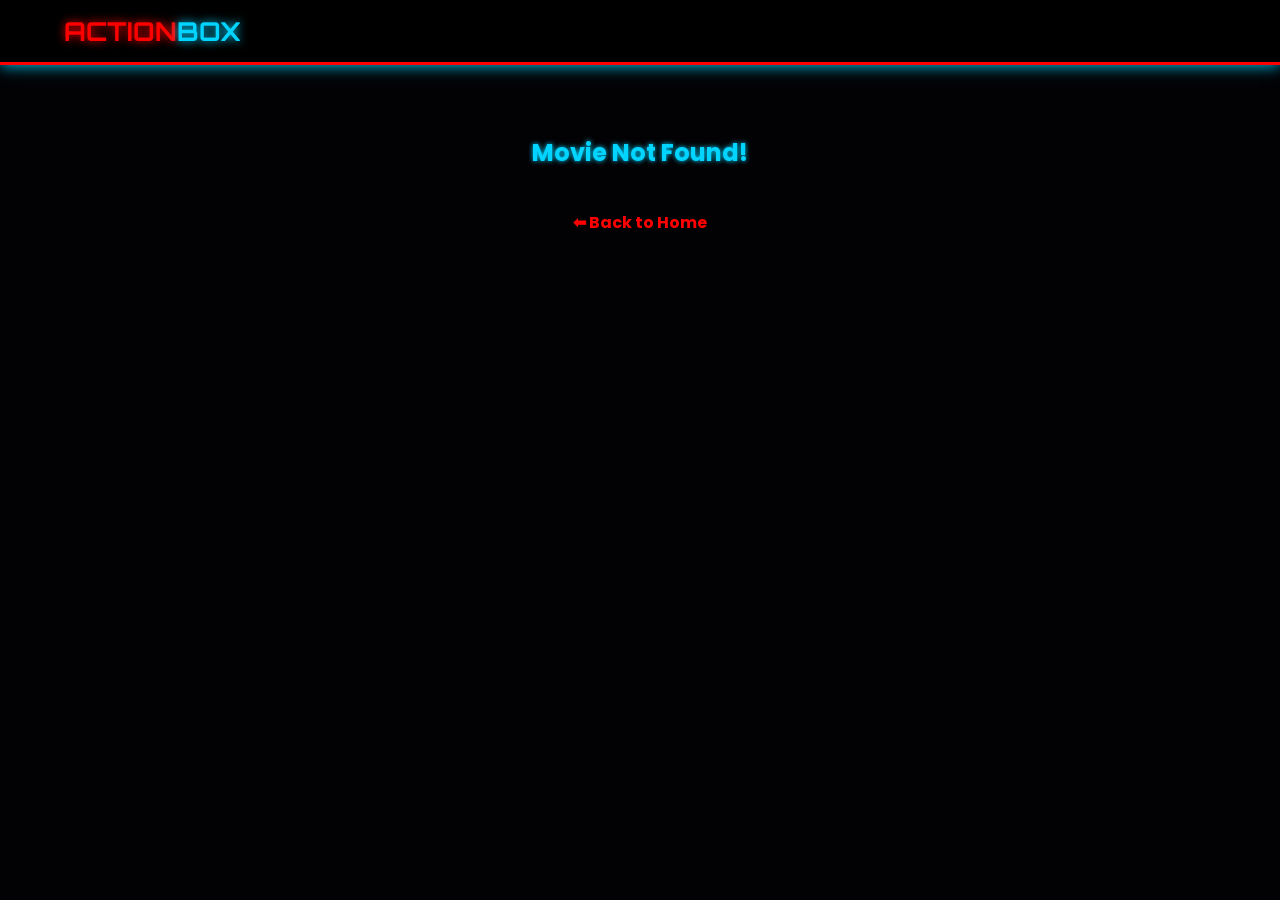
<file: details.html>
<!DOCTYPE html>
<html lang="en">
<head>
    <meta charset="UTF-8">
    <title>ActionBox | Player</title>
    <link rel="stylesheet" href="style.css">
    <style>
        .player-container {
            display: flex;
            flex-direction: column;
            align-items: center;
            padding: 50px 5%;
        }
        iframe {
            width: 80%;
            height: 500px;
            border: 2px solid #00d4ff;
            box-shadow: 0 0 20px #ff0000;
            border-radius: 10px;
        }
        .back-btn {
            margin-top: 20px;
            color: #ff0000;
            text-decoration: none;
            font-weight: bold;
        }
    </style>
</head>
<body>

<nav>
    <div class="logo">ACTION<span>BOX</span></div>
</nav>

<div class="player-container">
    <h2 id="movie-title" style="color: #00d4ff; text-shadow: 0 0 5px #00d4ff;">Loading Movie...</h2>
    
    <div id="player-wrapper" style="width: 100%; display: flex; justify-content: center;">
        </div>

    <a href="index.html" class="back-btn">⬅ Back to Home</a>
</div>

<script>
    // كود بسيط عشان يعرف إنت دوست على أنهي فيلم ويجيبه
    const urlParams = new URLSearchParams(window.location.search);
    const movie = urlParams.get('movie');
    const playerWrapper = document.getElementById('player-wrapper');
    const title = document.getElementById('movie-title');

    // مكتبة لينكات الأفلام (سيرفرات ديمو للمشاهدة)
    const movies = {
        'dune': { title: 'Dune: Part Two', id: '1011985' }, // TMDB ID
        'darkknight': { title: 'The Dark Knight', id: '155' },
        'interstellar': { title: 'Interstellar', id: '157336' }
    };

    if(movies[movie]) {
        title.innerText = "Watching: " + movies[movie].title;
        // سيرفر خارجي بيعرض الفيلم بمجرد ما تديله الـ ID بتاعه
        playerWrapper.innerHTML = `<iframe src="https://vidsrc.me/embed/movie?tmdb=${movies[movie].id}" allowfullscreen></iframe>`;
    } else {
        title.innerText = "Movie Not Found!";
    }
</script>

</body>
</html>
</file>
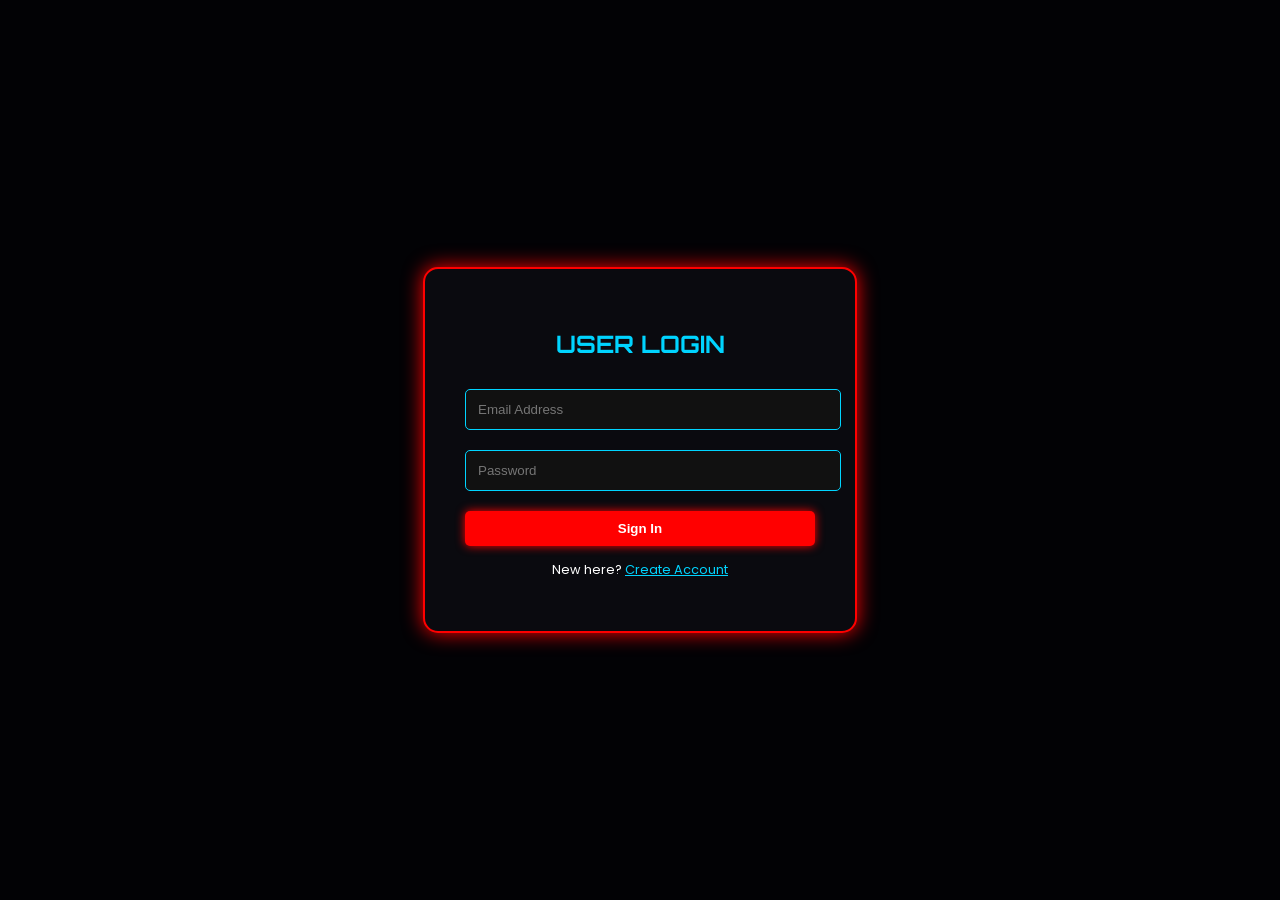
<file: login.html>
<!DOCTYPE html>
<html lang="en">
<head>
    <link rel="stylesheet" href="style.css">
    <title>ActionBox | Login</title>
</head>
<body style="display: flex; align-items: center; justify-content: center; height: 100vh;">
    <div style="background: #0a0a0f; padding: 40px; border-radius: 15px; border: 2px solid #ff0000; box-shadow: 0 0 20px #ff0000; width: 350px; text-align: center;">
        <h2 style="color: #00d4ff; font-family: 'Orbitron';">USER LOGIN</h2>
        
        <form>
            <input type="email" placeholder="Email Address" required style="width: 100%; padding: 12px; margin: 10px 0; background: #111; border: 1px solid #00d4ff; color: white; border-radius: 5px;">
            <input type="password" placeholder="Password" required style="width: 100%; padding: 12px; margin: 10px 0; background: #111; border: 1px solid #00d4ff; color: white; border-radius: 5px;">
            
            <button type="submit" class="btn-watch" style="width: 100%; border: none; cursor: pointer;">
                Sign In
            </button>
        </form>

        <p style="margin-top: 15px; font-size: 0.8rem;">
            New here? <a href="register.html" style="color: #00d4ff;">Create Account</a>
        </p>
    </div>

    <!-- ربط ملف الجافاسكريبت -->
    <script src="script.js"></script>

</body>
</html>
</file>
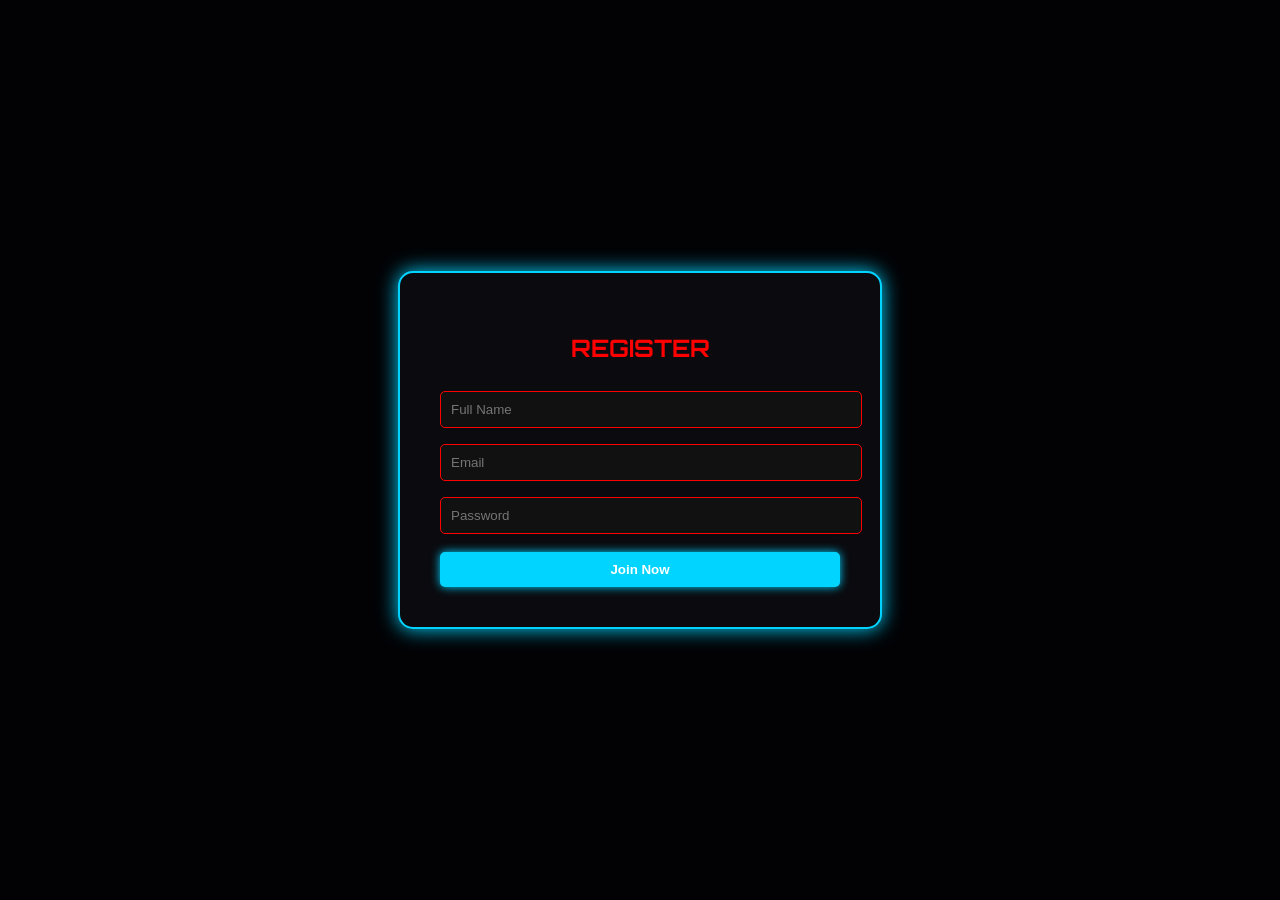
<file: register.html>
<!DOCTYPE html>
<html lang="en">
<head>
    <link rel="stylesheet" href="style.css">
    <title>ActionBox | Register</title>
</head>
<body style="display: flex; align-items: center; justify-content: center; height: 100vh;">
    <div style="background: #0a0a0f; padding: 40px; border-radius: 15px; border: 2px solid #00d4ff; box-shadow: 0 0 20px #00d4ff; width: 400px; text-align: center;">
        <h2 style="color: #ff0000; font-family: 'Orbitron';">REGISTER</h2>
        <form>
            <input type="text" placeholder="Full Name" required style="width: 100%; padding: 10px; margin: 8px 0; background: #111; border: 1px solid #ff0000; color: white; border-radius: 5px;">
            <input type="email" placeholder="Email" required style="width: 100%; padding: 10px; margin: 8px 0; background: #111; border: 1px solid #ff0000; color: white; border-radius: 5px;">
            <input type="password" placeholder="Password" required style="width: 100%; padding: 10px; margin: 8px 0; background: #111; border: 1px solid #ff0000; color: white; border-radius: 5px;">
            <button type="submit" class="btn-watch" style="width: 100%; border: none; cursor: pointer; background: #00d4ff; box-shadow: 0 0 10px #00d4ff;">Join Now</button>
        </form>
    </div>
</body>
</html>
</file>
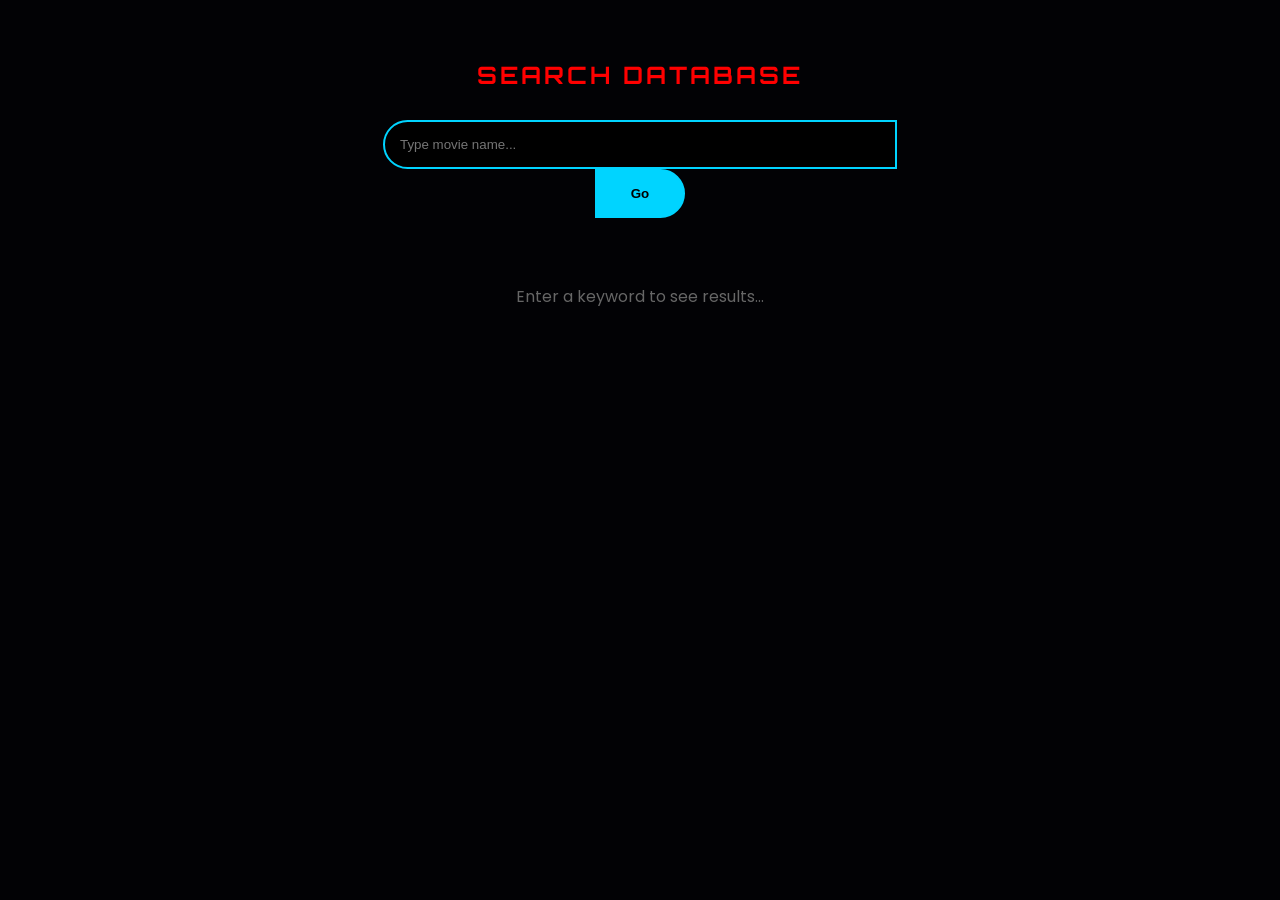
<file: search.html>
<!DOCTYPE html>
<html lang="en">
<head>
    <link rel="stylesheet" href="style.css">
    <title>Search Movies</title>
</head>
<body>
    <div class="container" style="text-align: center;">
        <h2 style="color: #ff0000; font-family: 'Orbitron'; letter-spacing: 3px;">SEARCH DATABASE</h2>
        <div style="max-width: 600px; margin: 30px auto;">
            <input type="text" placeholder="Type movie name..." style="width: 80%; padding: 15px; border-radius: 30px 0 0 30px; border: 2px solid #00d4ff; background: #000; color: white; outline: none;">
            <button style="width: 15%; padding: 15px; border-radius: 0 30px 30px 0; border: 2px solid #00d4ff; background: #00d4ff; color: black; font-weight: bold; cursor: pointer;">Go</button>
        </div>
        <div class="movie-grid" style="margin-top: 50px;">
            <p style="color: #666;">Enter a keyword to see results...</p>
        </div>
    </div>
</body>
</html>
</file>
<file: style.css>
/* Modern Red & Blue Theme */
@import url('https://fonts.googleapis.com/css2?family=Orbitron:wght@500;700&family=Poppins:wght@300;600&display=swap');

body {
    background-color: #020205 !important; /* أسود عميق جداً */
    color: white;
    font-family: 'Poppins', sans-serif;
    margin: 0;
    padding: 0;
}

/* Navbar */
nav {
    display: flex;
    justify-content: space-between;
    align-items: center;
    padding: 15px 5%;
    background: rgba(0, 0, 0, 0.9);
    border-bottom: 3px solid #ff0000; /* خط أحمر نيون تحت النافبار */
    box-shadow: 0 0 15px #00d4ff; /* توهج أزرق */
}

.logo {
    font-family: 'Orbitron', sans-serif;
    font-size: 26px;
    font-weight: bold;
    color: #ff0000; /* اللوجو أحمر */
    text-shadow: 0 0 10px #ff0000;
}

.logo span {
    color: #00d4ff; /* جزء من اللوجو أزرق */
    text-shadow: 0 0 10px #00d4ff;
}

.nav-links a {
    color: white;
    text-decoration: none;
    margin-left: 20px;
    font-weight: bold;
    transition: 0.3s;
}

.nav-links a:hover {
    color: #00d4ff; /* عند الوقوف على اللينك يقلب أزرق */
}

/* Movie Cards Area */
.container { padding: 40px 5%; }

.movie-grid {
    display: grid;
    grid-template-columns: repeat(auto-fit, minmax(250px, 1fr));
    gap: 30px;
}

.movie-card {
    background: #0a0a0f;
    border-radius: 15px;
    overflow: hidden;
    border: 2px solid #00d4ff; /* إطار أزرق */
    transition: 0.4s;
}

.movie-card:hover {
    transform: translateY(-10px);
    border-color: #ff0000; /* الإطار يقلب أحمر عند الوقوف عليه */
    box-shadow: 0 0 20px #ff0000;
}

.movie-card img {
    width: 100%;
    height: 380px;
    object-fit: cover;
}

.movie-info {
    padding: 15px;
    text-align: center;
}

.movie-info h3 {
    margin: 10px 0;
    color: #00d4ff;
}

.btn-watch {
    background: #ff0000; /* زرار أحمر */
    color: white;
    padding: 10px 25px;
    text-decoration: none;
    border-radius: 5px;
    display: inline-block;
    font-weight: bold;
    margin-top: 10px;
    box-shadow: 0 0 10px #ff0000;
}
</file>
